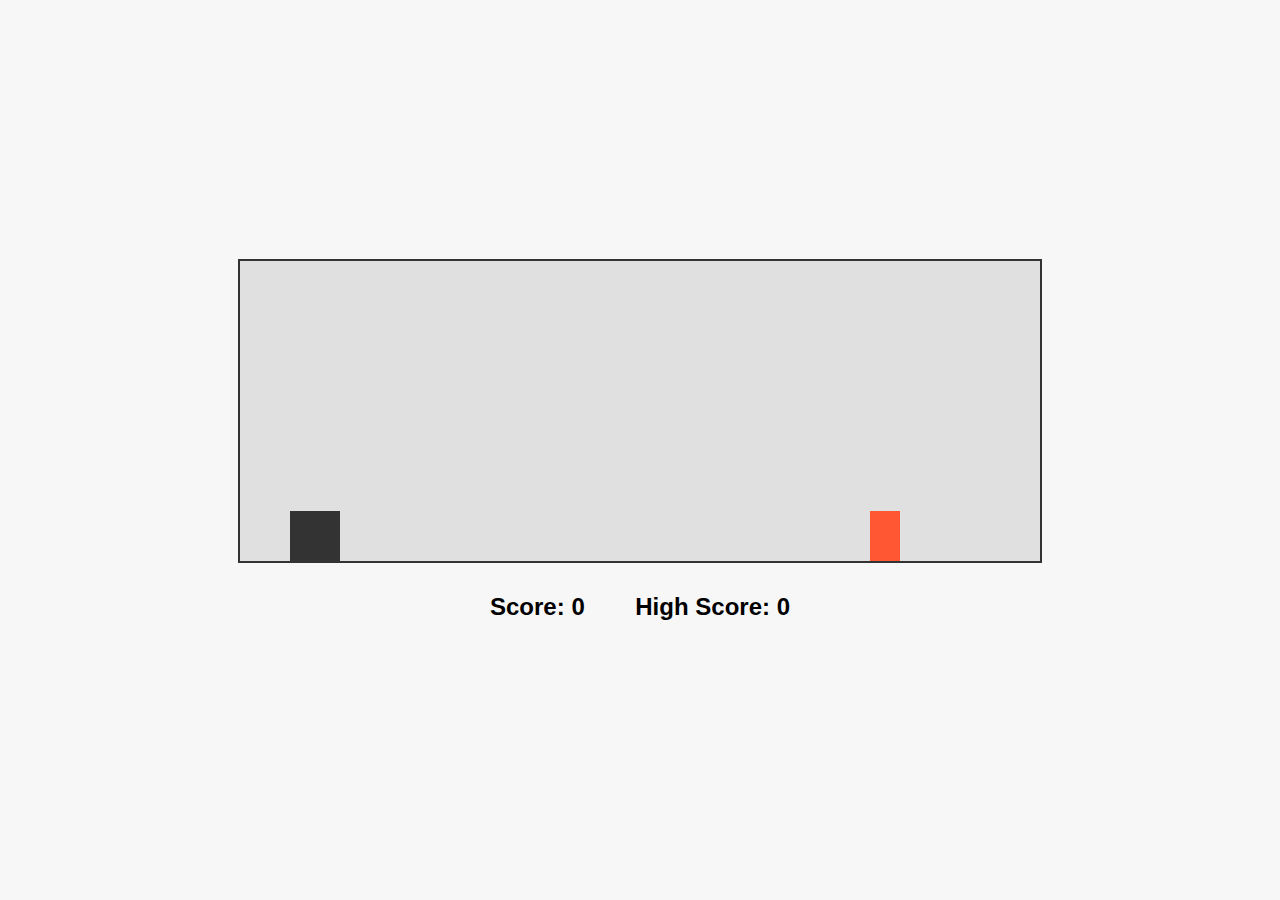
<file: dino/index.html>
<!DOCTYPE html>
<html lang="en">

<head>
    <meta charset="UTF-8">
    <meta name="viewport" content="width=device-width, initial-scale=1.0">
    <title>Dino</title>
    <style>
        body {
            margin: 0;
            font-family: Arial, sans-serif;
            display: flex;
            flex-direction: column;
            align-items: center;
            justify-content: center;
            height: 100vh;
            background-color: #f7f7f7;
            overflow: hidden;
        }

        .game-container {
            position: relative;
            width: 100%;
            max-width: 800px;
            height: 300px;
            background-color: #e0e0e0;
            border: 2px solid #333;
            overflow: hidden;
        }

        #player {
            position: absolute;
            width: 50px;
            height: 50px;
            background-color: #333;
            bottom: 0;
            left: 50px;
        }

        #obstacle {
            position: absolute;
            width: 30px;
            height: 50px;
            background-color: #ff5733;
            bottom: 0;
            right: -30px; /* Default starting position */
        }

        #scoreboard {
            display: flex;
            justify-content: space-between;
            width: 300px;
            margin-top: 10px;
        }

        #game-over-container {
            display: none;
            position: absolute;
            top: 50%;
            left: 50%;
            transform: translate(-50%, -50%);
            width: 300px;
            background-color: #fff;
            border: 2px solid #333;
            padding: 20px;
            text-align: center;
            box-shadow: 0 0 15px rgba(0, 0, 0, 0.5);
        }

        #game-over-container h2 {
            margin: 0 0 20px 0;
        }

        #game-over-container button {
            padding: 10px 20px;
            font-size: 16px;
            cursor: pointer;
        }
    </style>
</head>

<body>
    <div class="game-container">
        <div id="player"></div>
        <div id="obstacle"></div>
    </div>
    <div id="scoreboard">
        <h2>Score: <span id="score">0</span></h2>
        <h2>High Score: <span id="highScore">0</span></h2>
    </div>

    <div id="game-over-container">
        <h2>Game Over!</h2>
        <p>Your final score: <span id="finalScore">0</span></p>
        <button onclick="resetGame()">Play Again</button>
    </div>

    <script>
        // DOM Elements
        const player = document.getElementById('player');
        const obstacle = document.getElementById('obstacle');
        const scoreEl = document.getElementById('score');
        const highScoreEl = document.getElementById('highScore');
        const gameOverContainer = document.getElementById('game-over-container');
        const finalScoreEl = document.getElementById('finalScore');

        // Game State
        const game = {
            score: 0,
            highScore: parseInt(localStorage.getItem('dinoHighScore') || '0'),
            isJumping: false,
            isGameOver: false,
            obstacleSpeed: 5,
            delayTriggered: false // For handling dino trigger delay
        };

        highScoreEl.textContent = game.highScore;

        // Jump Function
        function jump() {
            if (!game.isJumping && !game.isGameOver) {
                game.isJumping = true;
                let position = 0;

                const jumpUp = setInterval(() => {
                    if (position >= 150) {
                        clearInterval(jumpUp);
                        const fallDown = setInterval(() => {
                            if (position <= 0) {
                                clearInterval(fallDown);
                                player.style.bottom = '0px';
                                game.isJumping = false;
                            }
                            position -= 10;
                            player.style.bottom = `${position}px`;
                        }, 20);
                    }
                    position += 10;
                    player.style.bottom = `${position}px`;
                }, 20);
            }
        }

        // Obstacle Movement and Collision
        function updateGame() {
            if (game.isGameOver) return;

            let obstacleRight = parseInt(window.getComputedStyle(obstacle).right);

            if (!game.delayTriggered) {
                // Move the obstacle normally
                obstacleRight += game.obstacleSpeed;
                obstacle.style.right = `${obstacleRight}px`;
            }

            // Reset the obstacle when off-screen
            if (obstacleRight >= 800) {
                obstacle.style.right = '-30px';
                game.score++;
                scoreEl.textContent = game.score;

                if (game.score % 5 === 0) {
                    game.obstacleSpeed += 1;
                }
            }

            // Collision Detection
            const playerRect = player.getBoundingClientRect();
            const obstacleRect = obstacle.getBoundingClientRect();

            if (
                playerRect.right > obstacleRect.left &&
                playerRect.left < obstacleRect.right &&
                playerRect.bottom > obstacleRect.top
            ) {
                gameOver();
            }
        }

        // Game Over
        function gameOver() {
            game.isGameOver = true;

            if (game.score > game.highScore) {
                game.highScore = game.score;
                localStorage.setItem('dinoHighScore', game.highScore);
                highScoreEl.textContent = game.highScore;
            }

            gameOverContainer.style.display = 'block';
            finalScoreEl.textContent = game.score;
        }

        // Reset Game
        function resetGame() {
            game.score = 0;
            game.isGameOver = false;
            game.obstacleSpeed = 5;
            game.delayTriggered = false;

            scoreEl.textContent = '0';
            player.style.bottom = '0px';
            obstacle.style.right = '-30px';
            gameOverContainer.style.display = 'none';
        }

        // Listen for "dino" Trigger
        let typedKeys = '';
        document.addEventListener("keydown", function (event) {
            if (game.delayTriggered) return;

            typedKeys += event.key.toLowerCase();

            if (typedKeys === "dino") {
                game.delayTriggered = true;
                setTimeout(() => {
                    game.delayTriggered = false; // Remove delay after a short pause
                }, 2000); // 2-second delay before the obstacle moves
                typedKeys = '';
            } else if (!"dino".startsWith(typedKeys)) {
                typedKeys = '';
            }
        });

        document.addEventListener('keydown', (e) => {
            if (e.code === 'Space') jump();
        });

        document.addEventListener('touchstart', jump);

        // Game Loop
        setInterval(updateGame, 20);
    </script>
</body>

</html>
</file>
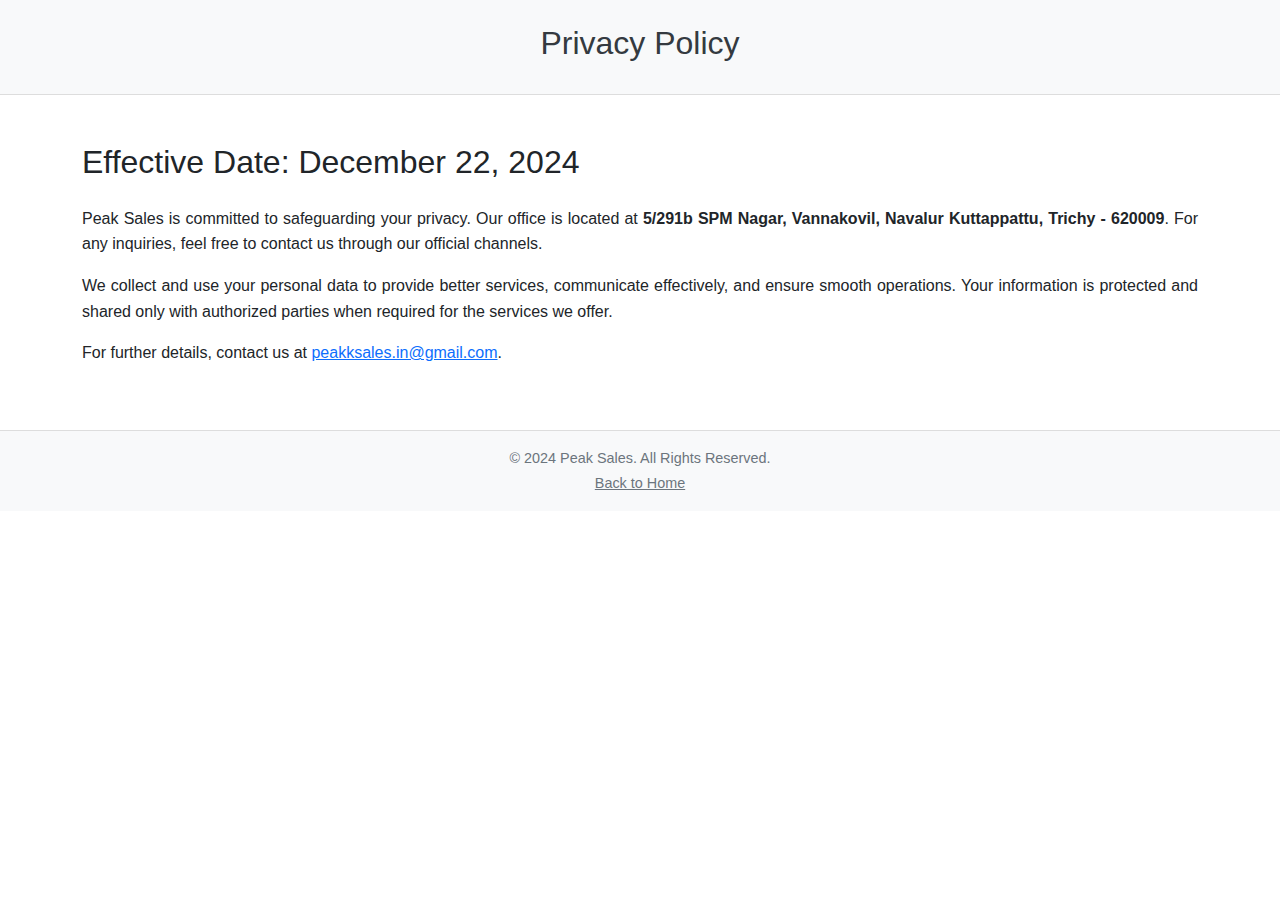
<file: privacy-policy.html>
<!DOCTYPE html>
<html lang="en">
<head>
  <meta charset="UTF-8">
  <meta name="viewport" content="width=device-width, initial-scale=1.0">
  <title>Privacy Policy - Peak Sales</title>
  <link href="https://cdn.jsdelivr.net/npm/bootstrap@5.3.0/dist/css/bootstrap.min.css" rel="stylesheet">
  <style>
    body {
      font-family: Arial, sans-serif;
      line-height: 1.6;
    }
    header {
      background-color: #f8f9fa;
      border-bottom: 1px solid #ddd;
    }
    header h1 {
      font-size: 2rem;
      color: #343a40;
    }
    footer {
      background-color: #f8f9fa;
      border-top: 1px solid #ddd;
    }
    footer p, footer a {
      margin: 0;
      font-size: 0.9rem;
      color: #6c757d;
    }
    footer a:hover {
      text-decoration: none;
      color: #007bff;
    }
    main p {
      text-align: justify;
    }
  </style>
</head>
<body>
  <header class="text-center py-4">
    <h1>Privacy Policy</h1>
  </header>
  <main class="container py-5">
    <div class="row">
      <div class="col-12">
        <h2 class="mb-4">Effective Date: December 22, 2024</h2>
        <p>
          Peak Sales is committed to safeguarding your privacy. Our office is located at 
          <strong>5/291b SPM Nagar, Vannakovil, Navalur Kuttappattu, Trichy - 620009</strong>. 
          For any inquiries, feel free to contact us through our official channels.
        </p>
        <p>
          We collect and use your personal data to provide better services, communicate effectively, 
          and ensure smooth operations. Your information is protected and shared only with authorized 
          parties when required for the services we offer.
        </p>
        <p>
          For further details, contact us at 
          <a href="mailto:peakksales.in@gmail.com">peakksales.in@gmail.com</a>.
        </p>
      </div>
    </div>
  </main>
  <footer class="text-center py-3">
    <p>© 2024 Peak Sales. All Rights Reserved.</p>
    <a href="index.html">Back to Home</a>
  </footer>
  <script src="https://cdn.jsdelivr.net/npm/bootstrap@5.3.0/dist/js/bootstrap.bundle.min.js"></script>
</body>
</html>
</file>
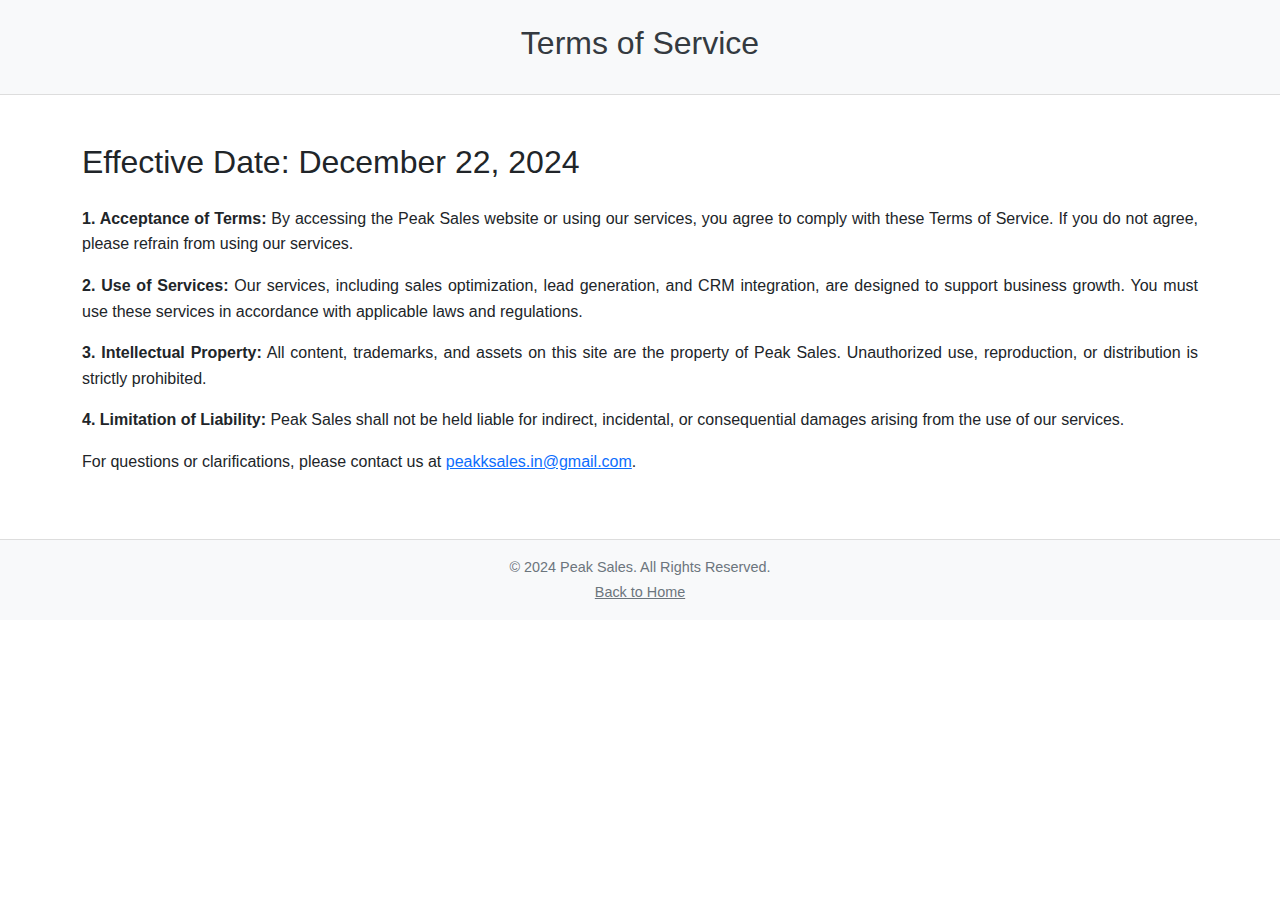
<file: terms-of-service.html>
<!DOCTYPE html>
<html lang="en">
<head>
  <meta charset="UTF-8">
  <meta name="viewport" content="width=device-width, initial-scale=1.0">
  <title>Terms of Service - Peak Sales</title>
  <link href="https://cdn.jsdelivr.net/npm/bootstrap@5.3.0/dist/css/bootstrap.min.css" rel="stylesheet">
  <style>
    body {
      font-family: Arial, sans-serif;
      line-height: 1.6;
    }
    header {
      background-color: #f8f9fa;
      border-bottom: 1px solid #ddd;
    }
    header h1 {
      font-size: 2rem;
      color: #343a40;
    }
    footer {
      background-color: #f8f9fa;
      border-top: 1px solid #ddd;
    }
    footer p, footer a {
      margin: 0;
      font-size: 0.9rem;
      color: #6c757d;
    }
    footer a:hover {
      text-decoration: none;
      color: #007bff;
    }
    main p {
      text-align: justify;
    }
  </style>
</head>
<body>
  <header class="text-center py-4">
    <h1>Terms of Service</h1>
  </header>
  <main class="container py-5">
    <div class="row">
      <div class="col-12">
        <h2 class="mb-4">Effective Date: December 22, 2024</h2>
        <p><strong>1. Acceptance of Terms:</strong> By accessing the Peak Sales website or using our services, you agree to comply with these Terms of Service. If you do not agree, please refrain from using our services.</p>
        <p><strong>2. Use of Services:</strong> Our services, including sales optimization, lead generation, and CRM integration, are designed to support business growth. You must use these services in accordance with applicable laws and regulations.</p>
        <p><strong>3. Intellectual Property:</strong> All content, trademarks, and assets on this site are the property of Peak Sales. Unauthorized use, reproduction, or distribution is strictly prohibited.</p>
        <p><strong>4. Limitation of Liability:</strong> Peak Sales shall not be held liable for indirect, incidental, or consequential damages arising from the use of our services.</p>
        <p>For questions or clarifications, please contact us at <a href="mailto:peakksales.in@gmail.com">peakksales.in@gmail.com</a>.</p>
      </div>
    </div>
  </main>
  <footer class="text-center py-3">
    <p>© 2024 Peak Sales. All Rights Reserved.</p>
    <a href="index.html">Back to Home</a>
  </footer>
  <script src="https://cdn.jsdelivr.net/npm/bootstrap@5.3.0/dist/js/bootstrap.bundle.min.js"></script>
</body>
</html>
</file>
